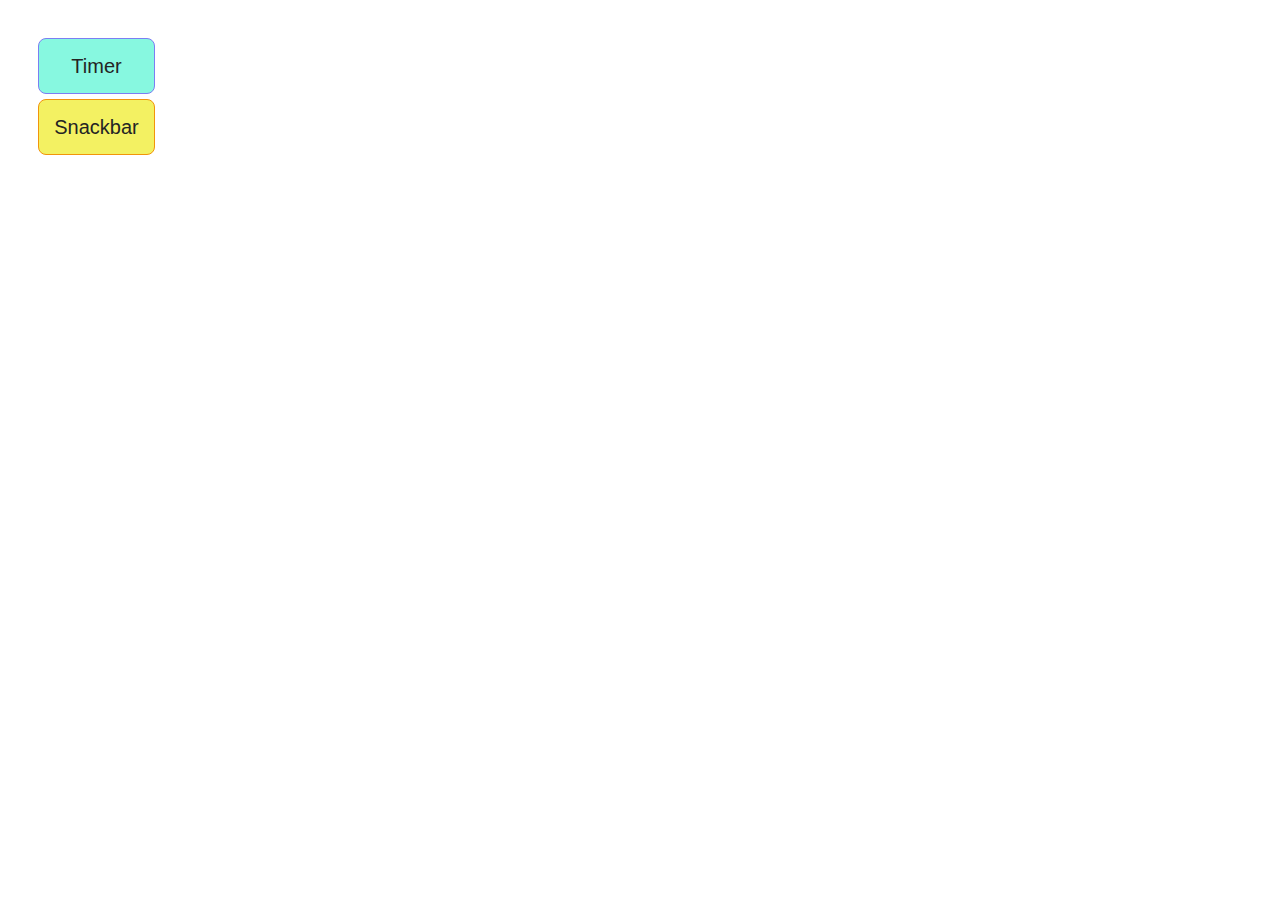
<file: src/index.html>
<!DOCTYPE html>
<html lang="en">
  <head>
    <meta charset="UTF-8" />
    <link rel="icon" type="image/svg+xml" href="/favicon.svg" />
    <meta name="viewport" content="width=device-width, initial-scale=1.0" />
    <title>HW 10</title>
    <link rel="stylesheet" href="./css/styles.css" />
  </head>
  <body>

    <ul>
      <li><a href="./1-timer.html">Timer</a></li>
      <li><a href="./2-snackbar.html">Snackbar</a></li>
    </ul>

    <script type="module" src="./js/1-timer.js"></script>
    <script type="module" src="./js/2-snackbar.js"></script>
  </body>
</html>
</file>
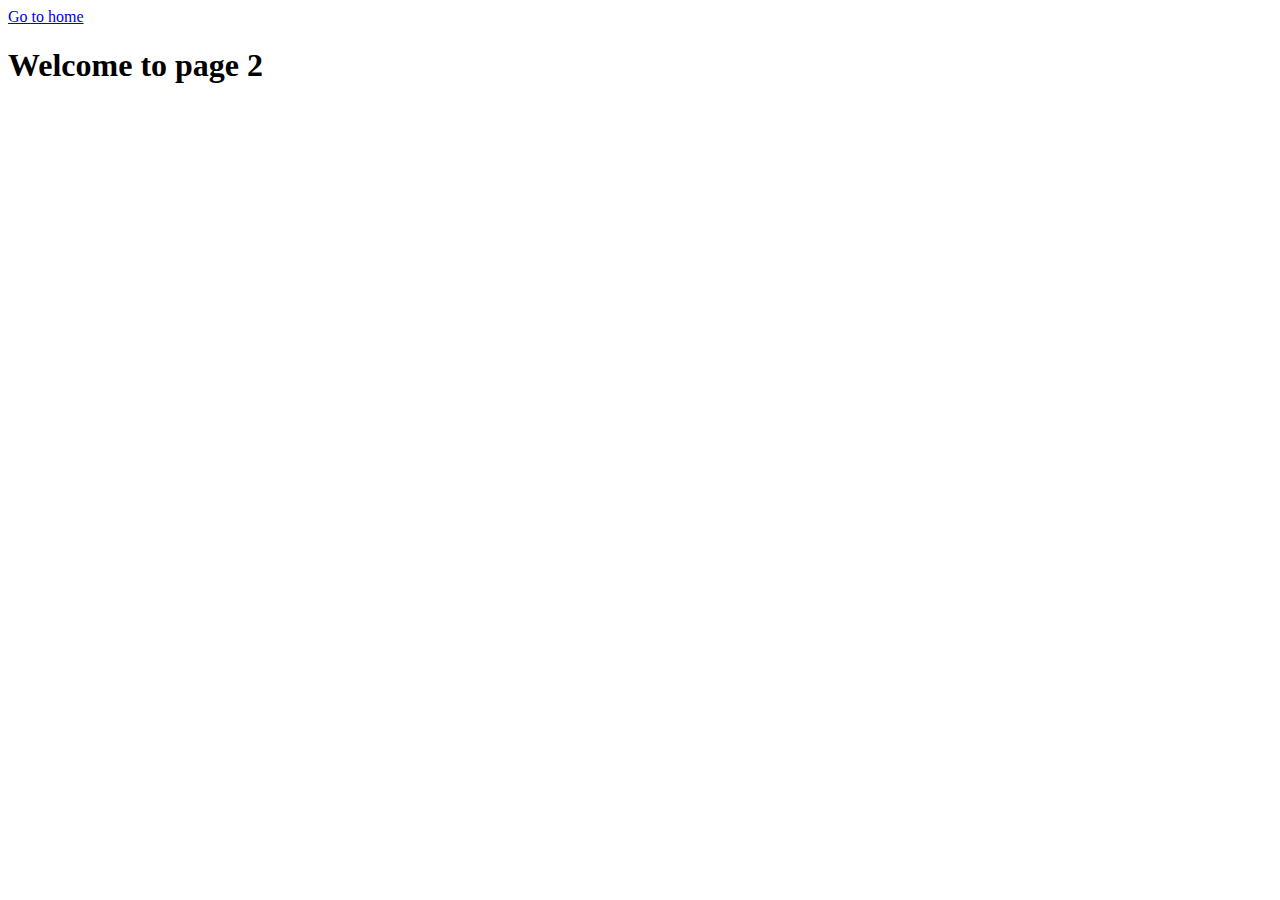
<file: page-2.html>
<!DOCTYPE html>
<html lang="en">
  <head>
    <meta charset="UTF-8" />
    <meta http-equiv="X-UA-Compatible" content="IE=edge" />
    <meta name="viewport" content="width=device-width, initial-scale=1.0" />
    <title>Page 2</title>
  </head>
  <body>
    <section>
      <a href="./index.html">Go to home</a>
      <h1>Welcome to page 2</h1>
    </section>
  </body>
</html>
</file>
<file: src/css/styles.css>
/**
  |============================
  | include css partials with
  | default @import url()
  |============================
*/
@import url('./reset.css');
@import url('./1-timer.css');
@import url('./2-snackbar.css');

:root {
  font-family: Inter, Avenir, Helvetica, Arial, sans-serif;
  font-size: 16px;
  line-height: 24px;
  font-weight: 400;

  color: #242424;
  background-color: rgba(255, 255, 255, 0.87);

  font-synthesis: none;
  text-rendering: optimizeLegibility;
  -webkit-font-smoothing: antialiased;
  -moz-osx-font-smoothing: grayscale;
  -webkit-text-size-adjust: 100%;
}
</file>
